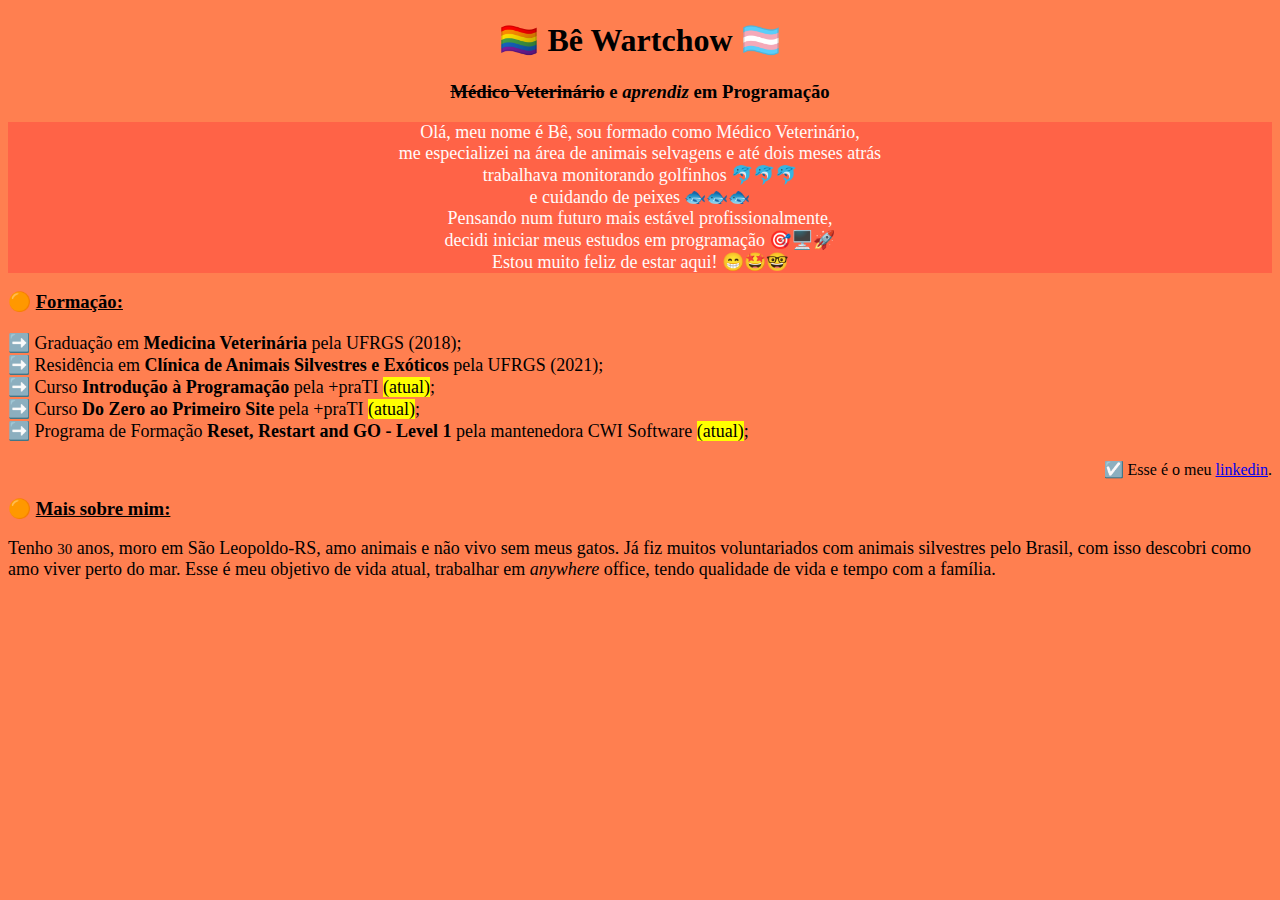
<file: index.html>
<!DOCTYPE html> <!representa o tipo de documento>
<html> <!define o limite do documento html>
<head> <!define o que estará oculto na página>
	<meta charset="utf-8">
	<meta name="viewport" content="width=device-width, initial-scale=1">
	<title>Tarefa01</title> <!título da página, aparece na aba do navegador>
</head>
<body style="text-align: center; background-color: coral; font-family: calibri;"> <!delimita corpo da página, onde usuário navega>
	<!a tag p define um parágrafo, e a br as quebras de linha>
	<!as tags h de 1 a 6 destacam o texto como título, em tamanhos variados>
	<h1><b>🏳️‍🌈 Bê Wartchow 🏳️‍⚧️</b></h1><h3><del>Médico Veterinário</del> e <i>aprendiz</i> em Programação</h3>
	<p style="background-color: tomato; color: snow; font-size: large;">Olá, meu nome é Bê, sou formado como Médico Veterinário,<br>me especializei na área de animais selvagens e até dois meses atrás<br>trabalhava monitorando golfinhos 🐬🐬🐬 <br>e cuidando de peixes 🐟🐟🐟<br>Pensando num futuro mais estável profissionalmente,<br>decidi iniciar meus estudos em programação 🎯🖥️🚀<br>Estou muito feliz de estar aqui! 😁🤩🤓</p>
	<h3 style="text-align: left;">🟠 <b><ins>Formação:</b></ins></h3>
	<p style="text-align: left; font-size: large;">➡️ Graduação em <b>Medicina Veterinária</b> pela UFRGS (2018);<br>➡️ Residência em <b>Clínica de Animais Silvestres e Exóticos</b> pela UFRGS (2021);<br>➡️ Curso <b>Introdução à Programação</b> pela +praTI <mark>(atual)</mark>;<br>➡️ Curso <b>Do Zero ao Primeiro Site</b> pela +praTI <mark>(atual)</mark>;<br>➡️ Programa de Formação <b>Reset, Restart and GO - Level 1</b> pela mantenedora CWI Software <mark>(atual)</mark>;</p>
	<!a tag a e o elemento href adicionam links>
	<p style="text-align: right;">☑️ Esse é o meu <a href="https://www.linkedin.com/in/b-wartchow">linkedin</a>.</p>
	<h3 style="text-align: left;">🟠 <b><ins>Mais sobre mim:</b></ins></h3>
	<p style="text-align: left; font-size: large;">Tenho <small>30</small> anos, moro em São Leopoldo-RS, amo animais e não vivo sem meus gatos. Já fiz muitos voluntariados com animais silvestres pelo Brasil, com isso descobri como amo viver perto do mar. Esse é meu objetivo de vida atual, trabalhar em <i>anywhere</i> office, tendo qualidade de vida e tempo com a família.</p>
</body>
</html>
</file>
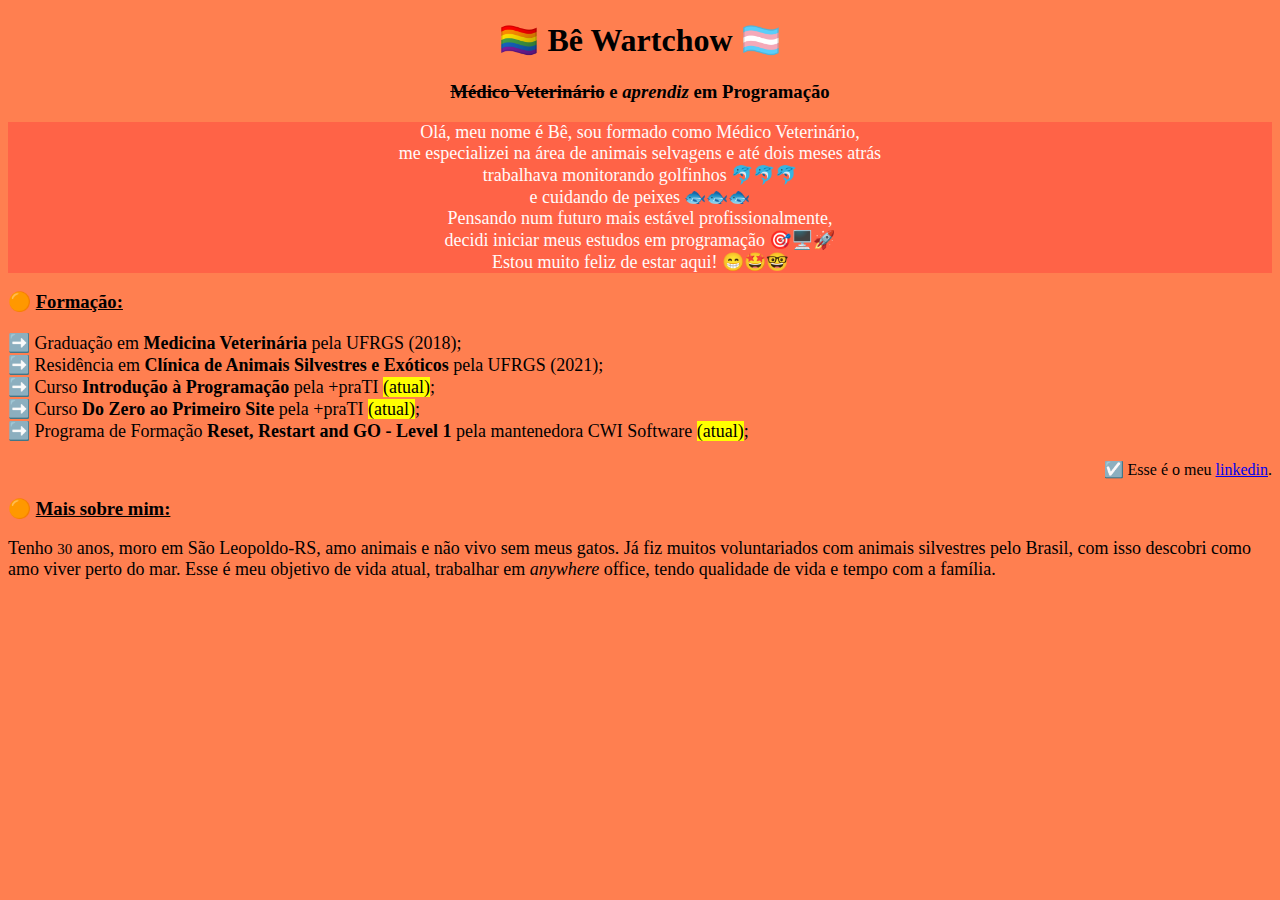
<file: Tarefa01/index.html>
<!DOCTYPE html> <!representa o tipo de documento>
<html> <!define o limite do documento html>
<head> <!define o que estará oculto na página>
	<meta charset="utf-8">
	<meta name="viewport" content="width=device-width, initial-scale=1">
	<title>Tarefa01</title> <!título da página, aparece na aba do navegador>
</head>
<body style="text-align: center; background-color: coral; font-family: calibri;"> <!delimita corpo da página, onde usuário navega>
	<!a tag p define um parágrafo, e a br as quebras de linha>
	<!as tags h de 1 a 6 destacam o texto como título, em tamanhos variados>
	<h1><b>🏳️‍🌈 Bê Wartchow 🏳️‍⚧️</b></h1><h3><del>Médico Veterinário</del> e <i>aprendiz</i> em Programação</h3>
	<p style="background-color: tomato; color: snow; font-size: large;">Olá, meu nome é Bê, sou formado como Médico Veterinário,<br>me especializei na área de animais selvagens e até dois meses atrás<br>trabalhava monitorando golfinhos 🐬🐬🐬 <br>e cuidando de peixes 🐟🐟🐟<br>Pensando num futuro mais estável profissionalmente,<br>decidi iniciar meus estudos em programação 🎯🖥️🚀<br>Estou muito feliz de estar aqui! 😁🤩🤓</p>
	<h3 style="text-align: left;">🟠 <b><ins>Formação:</b></ins></h3>
	<p style="text-align: left; font-size: large;">➡️ Graduação em <b>Medicina Veterinária</b> pela UFRGS (2018);<br>➡️ Residência em <b>Clínica de Animais Silvestres e Exóticos</b> pela UFRGS (2021);<br>➡️ Curso <b>Introdução à Programação</b> pela +praTI <mark>(atual)</mark>;<br>➡️ Curso <b>Do Zero ao Primeiro Site</b> pela +praTI <mark>(atual)</mark>;<br>➡️ Programa de Formação <b>Reset, Restart and GO - Level 1</b> pela mantenedora CWI Software <mark>(atual)</mark>;</p>
	<!a tag a e o elemento href adicionam links>
	<p style="text-align: right;">☑️ Esse é o meu <a href="https://www.linkedin.com/in/b-wartchow">linkedin</a>.</p>
	<h3 style="text-align: left;">🟠 <b><ins>Mais sobre mim:</b></ins></h3>
	<p style="text-align: left; font-size: large;">Tenho <small>30</small> anos, moro em São Leopoldo-RS, amo animais e não vivo sem meus gatos. Já fiz muitos voluntariados com animais silvestres pelo Brasil, com isso descobri como amo viver perto do mar. Esse é meu objetivo de vida atual, trabalhar em <i>anywhere</i> office, tendo qualidade de vida e tempo com a família.</p>
</body>
</html>
</file>
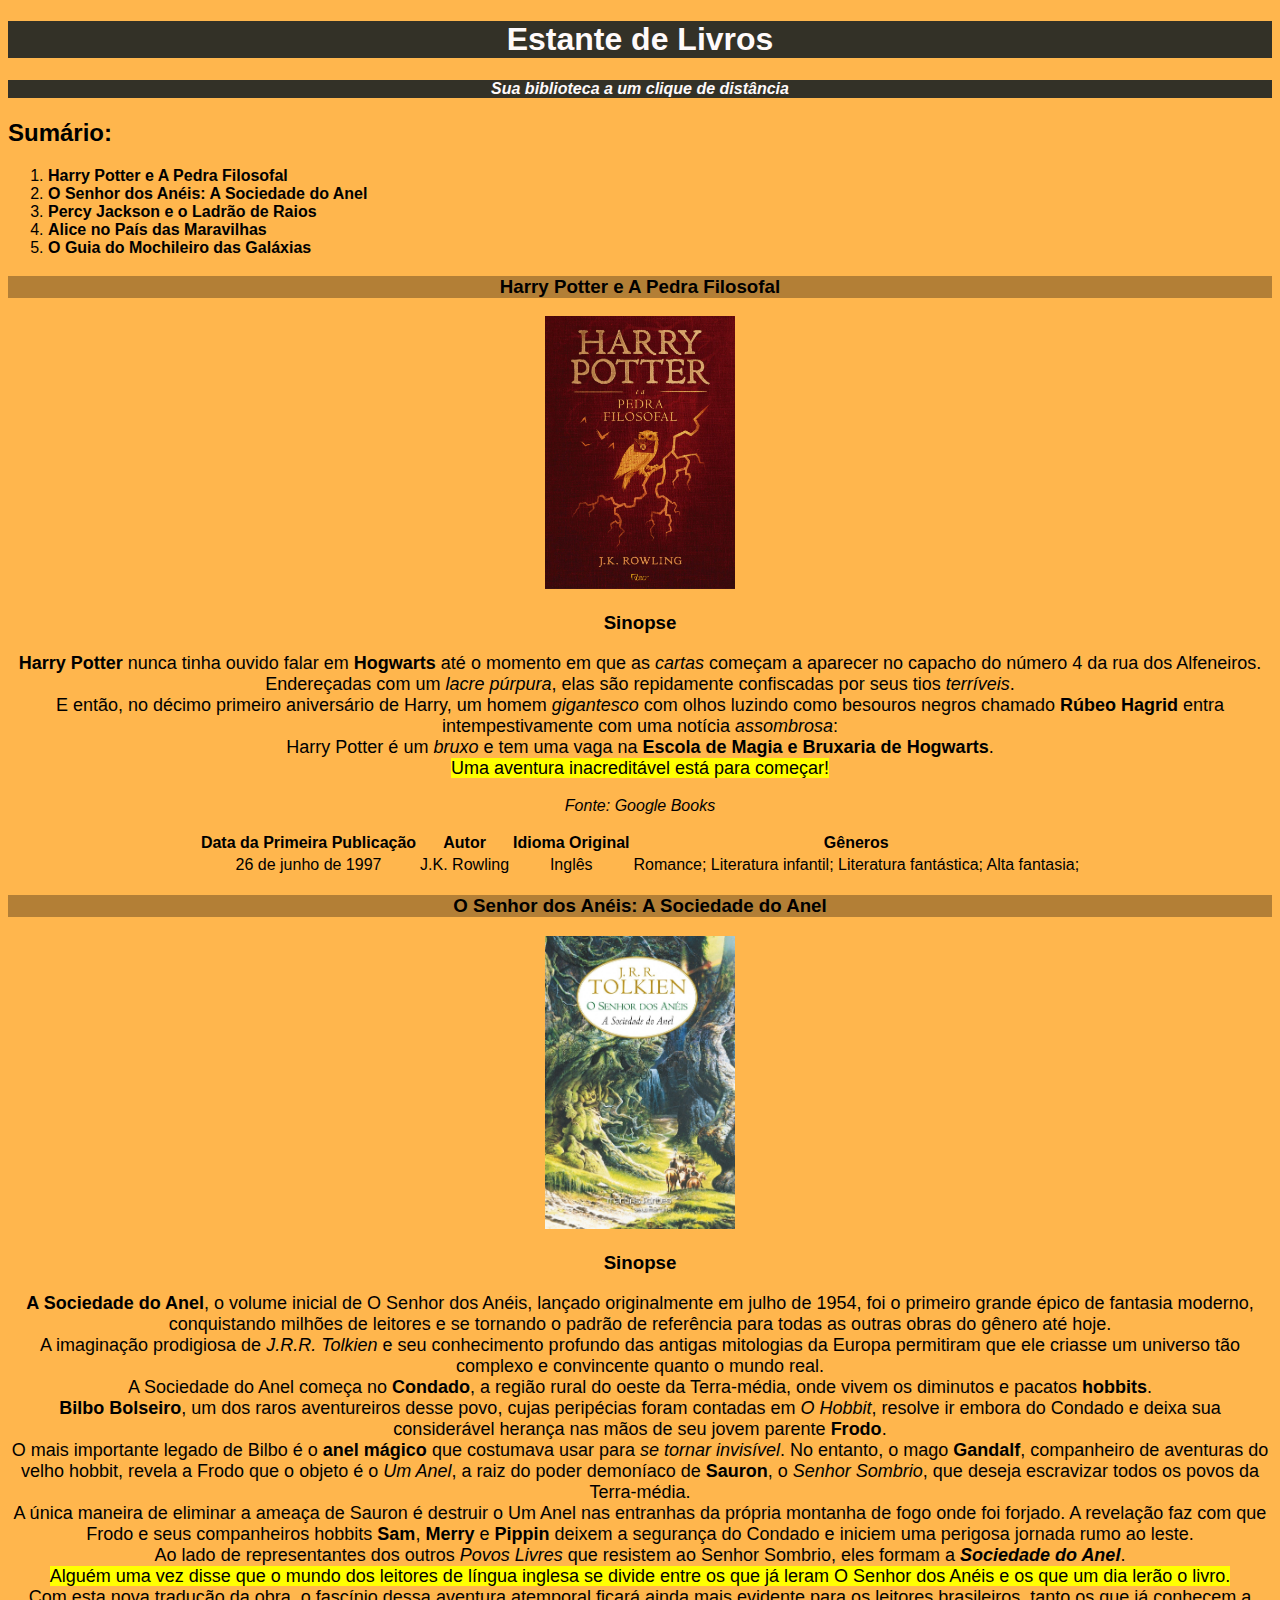
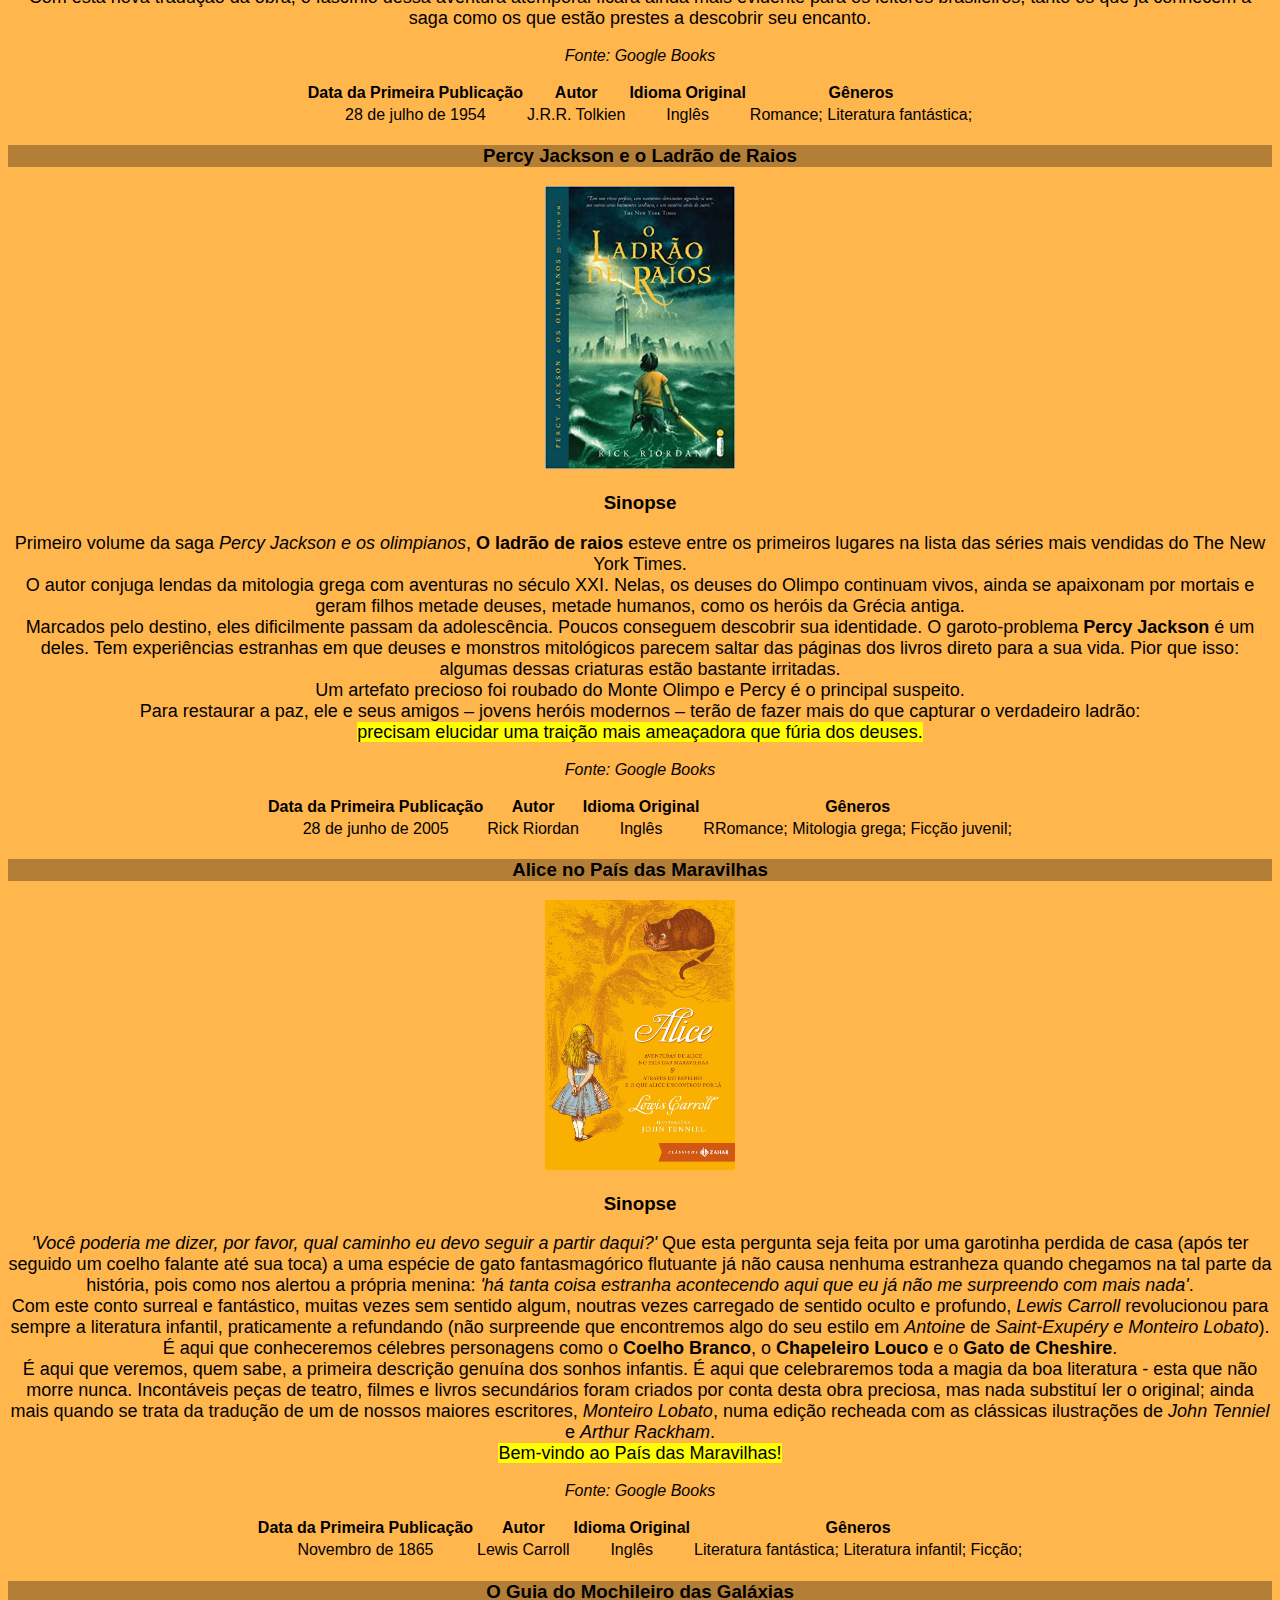
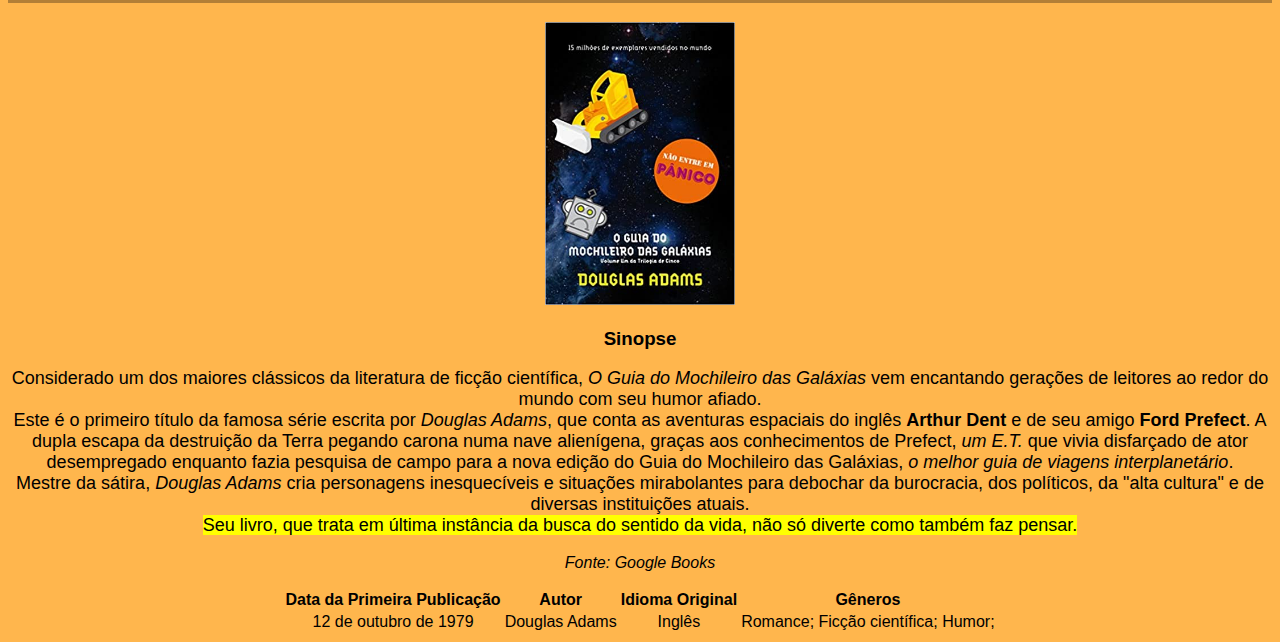
<file: Tarefa02/estante.html>
<!DOCTYPE html>
<html>
<head>
	<meta charset="utf-8">
	<meta name="viewport" content="width=device-width, initial-scale=1">
	<title>Aula02</title>
</head>
<body style="text-align: center; background-color: #ffb64d; font-family: arial;">

	<div> <!usado pra divisão da página>
		<h1 style="background-color: #333127; color: snow;">Estante de Livros</h1>
		<h4 style="background-color: #333127; color: snow;"><i>Sua biblioteca a um clique de distância</i></h4>
	</div>

	<div style="text-align: left;">
		<h2>Sumário:</h2>
		<ol><!cria uma lista ordenada>
			<li><b>Harry Potter e A Pedra Filosofal</b>			</li><!cria os itens da lista>
			<li><b>O Senhor dos Anéis: A Sociedade do Anel</b>	</li>
			<li><b>Percy Jackson e o Ladrão de Raios</b>		</li>
			<li><b>Alice no País das Maravilhas</b>				</li>
			<li><b>O Guia do Mochileiro das Galáxias</b>		</li>
		</ol>
	</div>

	<section>
		<h3 style="background-color: #b37f36;">Harry Potter e A Pedra Filosofal</h3>
		<img src="img/capahp.jpg" style="width:15%;">
		<h3>Sinopse</h3>
		<p style="font-size: large;"><b>Harry Potter</b> nunca tinha ouvido falar em <b>Hogwarts</b> até o momento em que as <i>cartas</i> começam a aparecer no capacho do número 4 da rua dos Alfeneiros. <br>Endereçadas com um <i>lacre púrpura</i>, elas são repidamente confiscadas por seus tios <i>terríveis</i>. <br>E então, no décimo primeiro aniversário de Harry, um homem <i>gigantesco</i> com olhos luzindo como besouros negros chamado <b>Rúbeo Hagrid</b> entra intempestivamente com uma notícia <i>assombrosa</i>: <br>Harry Potter é um <i>bruxo</i> e tem uma vaga na <b>Escola de Magia e Bruxaria de Hogwarts</b>. <br><mark>Uma aventura inacreditável está para começar!</mark></p>
		<p><i>Fonte: Google Books</i></p>

		<table style="margin: auto;">
			<tr>
				<th>Data da Primeira Publicação</th>
				<th>Autor						</th>
				<th>Idioma Original				</th>
				<th>Gêneros						</th>
			</tr>
			<tr>
				<td>26 de junho de 1997									</td>
				<td>J.K. Rowling										</td>
				<td>Inglês												</td>
				<td>Romance; Literatura infantil; Literatura fantástica; Alta fantasia;</td>
			</tr>
		</table>
	</section>

<section>
		<h3 style="background-color: #b37f36;">O Senhor dos Anéis: A Sociedade do Anel</h3>
		<img src="img/capasda.jpg" style="width:15%;">
		<h3>Sinopse</h3>
		<p style="font-size: large;"><b>A Sociedade do Anel</b>, o volume inicial de O Senhor dos Anéis, lançado originalmente em julho de 1954, foi o primeiro grande épico de fantasia moderno, <br>conquistando milhões de leitores e se tornando o padrão de referência para todas as outras obras do gênero até hoje. <br>A imaginação prodigiosa de <i>J.R.R. Tolkien</i> e seu conhecimento profundo das antigas mitologias da Europa permitiram que ele criasse um universo tão complexo e convincente quanto o mundo real. <br>A Sociedade do Anel começa no <b>Condado</b>, a região rural do oeste da Terra-média, onde vivem os diminutos e pacatos <b>hobbits</b>. <br><b>Bilbo Bolseiro</b>, um dos raros aventureiros desse povo, cujas peripécias foram contadas em <i>O Hobbit</i>, resolve ir embora do Condado e deixa sua considerável herança nas mãos de seu jovem parente <b>Frodo</b>. <br>O mais importante legado de Bilbo é o <b>anel mágico</b> que costumava usar para <i>se tornar invisível</i>. No entanto, o mago <b>Gandalf</b>, companheiro de aventuras do velho hobbit, revela a Frodo que o objeto é o <i>Um Anel</i>, a raiz do poder demoníaco de <b>Sauron</b>, o <i>Senhor Sombrio</i>, que deseja escravizar todos os povos da Terra-média. <br>A única maneira de eliminar a ameaça de Sauron é destruir o Um Anel nas entranhas da própria montanha de fogo onde foi forjado. A revelação faz com que Frodo e seus companheiros hobbits <b>Sam</b>, <b>Merry</b> e <b>Pippin</b> deixem a segurança do Condado e iniciem uma perigosa jornada rumo ao leste. <br>Ao lado de representantes dos outros <i>Povos Livres</i> que resistem ao Senhor Sombrio, eles formam a <b><i>Sociedade do Anel</i></b>. <br><mark>Alguém uma vez disse que o mundo dos leitores de língua inglesa se divide entre os que já leram O Senhor dos Anéis e os que um dia lerão o livro.</mark> <br>Com esta nova tradução da obra, o fascínio dessa aventura atemporal ficará ainda mais evidente para os leitores brasileiros, tanto os que já conhecem a saga como os que estão prestes a descobrir seu encanto.</p>
		<p><i>Fonte: Google Books</i></p>

		<table style="margin: auto;">
			<tr>
				<th>Data da Primeira Publicação</th>
				<th>Autor						</th>
				<th>Idioma Original				</th>
				<th>Gêneros						</th>
			</tr>
			<tr>
				<td>28 de julho de 1954</td>
				<td>J.R.R. Tolkien</td>
				<td>Inglês												</td>
				<td>Romance; Literatura fantástica;</td>
			</tr>
		</table>
	</section>

<section>
		<h3 style="background-color: #b37f36;">Percy Jackson e o Ladrão de Raios </h3>
		<img src="img/capapj.jpg" style="width:15%;">
		<h3>Sinopse</h3>
		<p style="font-size: large;">Primeiro volume da saga <i>Percy Jackson e os olimpianos</i>, <b>O ladrão de raios</b> esteve entre os primeiros lugares na lista das séries mais vendidas do The New York Times. <br>O autor conjuga lendas da mitologia grega com aventuras no século XXI. Nelas, os deuses do Olimpo continuam vivos, ainda se apaixonam por mortais e geram filhos metade deuses, metade humanos, como os heróis da Grécia antiga. <br>Marcados pelo destino, eles dificilmente passam da adolescência. Poucos conseguem descobrir sua identidade. O garoto-problema <b>Percy Jackson</b> é um deles. Tem experiências estranhas em que deuses e monstros mitológicos parecem saltar das páginas dos livros direto para a sua vida. Pior que isso: algumas dessas criaturas estão bastante irritadas. <br>Um artefato precioso foi roubado do Monte Olimpo e Percy é o principal suspeito. <br>Para restaurar a paz, ele e seus amigos – jovens heróis modernos – terão de fazer mais do que capturar o verdadeiro ladrão: <br><mark>precisam elucidar uma traição mais ameaçadora que fúria dos deuses.</mark></p>
		<p><i>Fonte: Google Books</i></p>

		<table style="margin: auto;">
			<tr>
				<th>Data da Primeira Publicação</th>
				<th>Autor						</th>
				<th>Idioma Original				</th>
				<th>Gêneros						</th>
			</tr>
			<tr>
				<td>28 de junho de 2005</td>
				<td>Rick Riordan</td>
				<td>Inglês												</td>
				<td>RRomance; Mitologia grega; Ficção juvenil;</td>
			</tr>
		</table>
	</section>

<section>
		<h3 style="background-color: #b37f36;">Alice no País das Maravilhas </h3>
		<img src="img/capaapm.jpg" style="width:15%;">
		<h3>Sinopse</h3>
		<p style="font-size: large;"><i>'Você poderia me dizer, por favor, qual caminho eu devo seguir a partir daqui?'</i> Que esta pergunta seja feita por uma garotinha perdida de casa (após ter seguido um coelho falante até sua toca) a uma espécie de gato fantasmagórico flutuante já não causa nenhuma estranheza quando chegamos na tal parte da história, pois como nos alertou a própria menina: <i>'há tanta coisa estranha acontecendo aqui que eu já não me surpreendo com mais nada'</i>. <br>Com este conto surreal e fantástico, muitas vezes sem sentido algum, noutras vezes carregado de sentido oculto e profundo, <i>Lewis Carroll</i> revolucionou para sempre a literatura infantil, praticamente a refundando (não surpreende que encontremos algo do seu estilo em <i>Antoine</i> de <i>Saint-Exupéry e Monteiro Lobato</i>). É aqui que conheceremos célebres personagens como o <b>Coelho Branco</b>, o <b>Chapeleiro Louco</b> e o <b>Gato de Cheshire</b>. <br>É aqui que veremos, quem sabe, a primeira descrição genuína dos sonhos infantis. É aqui que celebraremos toda a magia da boa literatura - esta que não morre nunca. Incontáveis peças de teatro, filmes e livros secundários foram criados por conta desta obra preciosa, mas nada substituí ler o original; ainda mais quando se trata da tradução de um de nossos maiores escritores, <i>Monteiro Lobato</i>, numa edição recheada com as clássicas ilustrações de <i>John Tenniel</i> e <i>Arthur Rackham</i>. <br><mark>Bem-vindo ao País das Maravilhas!</mark></p>
		<p><i>Fonte: Google Books</i></p>

		<table style="margin: auto;">
			<tr>
				<th>Data da Primeira Publicação</th>
				<th>Autor						</th>
				<th>Idioma Original				</th>
				<th>Gêneros						</th>
			</tr>
			<tr>
				<td>Novembro de 1865</td>
				<td>Lewis Carroll</td>
				<td>Inglês												</td>
				<td>Literatura fantástica; Literatura infantil; Ficção;</td>
			</tr>
		</table>
	</section>

<section>
		<h3 style="background-color: #b37f36;">O Guia do Mochileiro das Galáxias </h3>
		<img src="img/capagmg.jpg"style="width:15%;">
		<h3>Sinopse</h3>
		<p style="font-size: large;">Considerado um dos maiores clássicos da literatura de ficção científica, <i>O Guia do Mochileiro das Galáxias</i> vem encantando gerações de leitores ao redor do mundo com seu humor afiado. <br>Este é o primeiro título da famosa série escrita por <i>Douglas Adams</i>, que conta as aventuras espaciais do inglês <b>Arthur Dent</b> e de seu amigo <b>Ford Prefect</b>. A dupla escapa da destruição da Terra pegando carona numa nave alienígena, graças aos conhecimentos de Prefect, <i>um E.T.</i> que vivia disfarçado de ator desempregado enquanto fazia pesquisa de campo para a nova edição do Guia do Mochileiro das Galáxias, <i>o melhor guia de viagens interplanetário</i>. <br>Mestre da sátira, <i>Douglas Adams</i> cria personagens inesquecíveis e situações mirabolantes para debochar da burocracia, dos políticos, da "alta cultura" e de diversas instituições atuais. <br><mark>Seu livro, que trata em última instância da busca do sentido da vida, não só diverte como também faz pensar.</mark></p>
		<p><i>Fonte: Google Books</i></p>

		<table style="margin: auto;">
			<tr>
				<th>Data da Primeira Publicação</th>
				<th>Autor						</th>
				<th>Idioma Original				</th>
				<th>Gêneros						</th>
			</tr>
			<tr>
				<td>12 de outubro de 1979</td>
				<td>Douglas Adams</td>
				<td>Inglês												</td>
				<td>Romance; Ficção científica; Humor;</td>
			</tr>
		</table>
	</section>
</body>
</html>
</file>
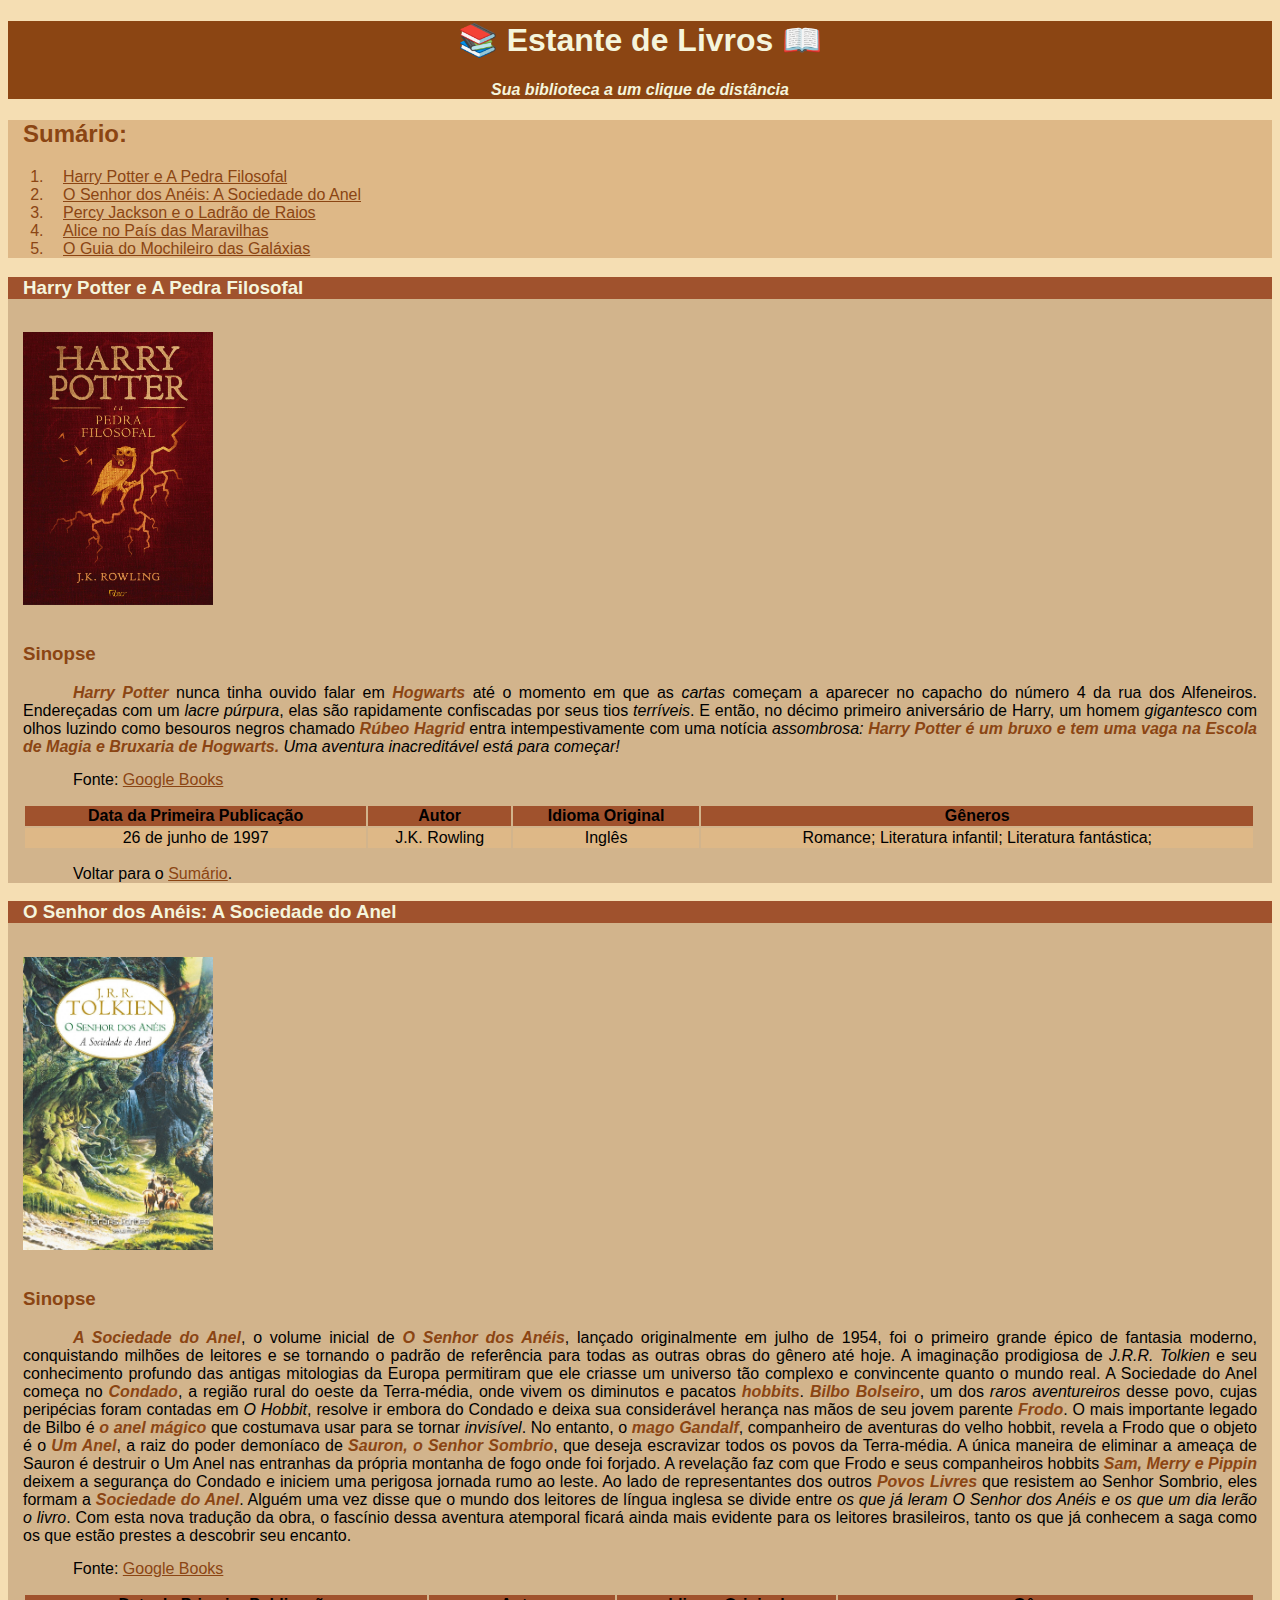
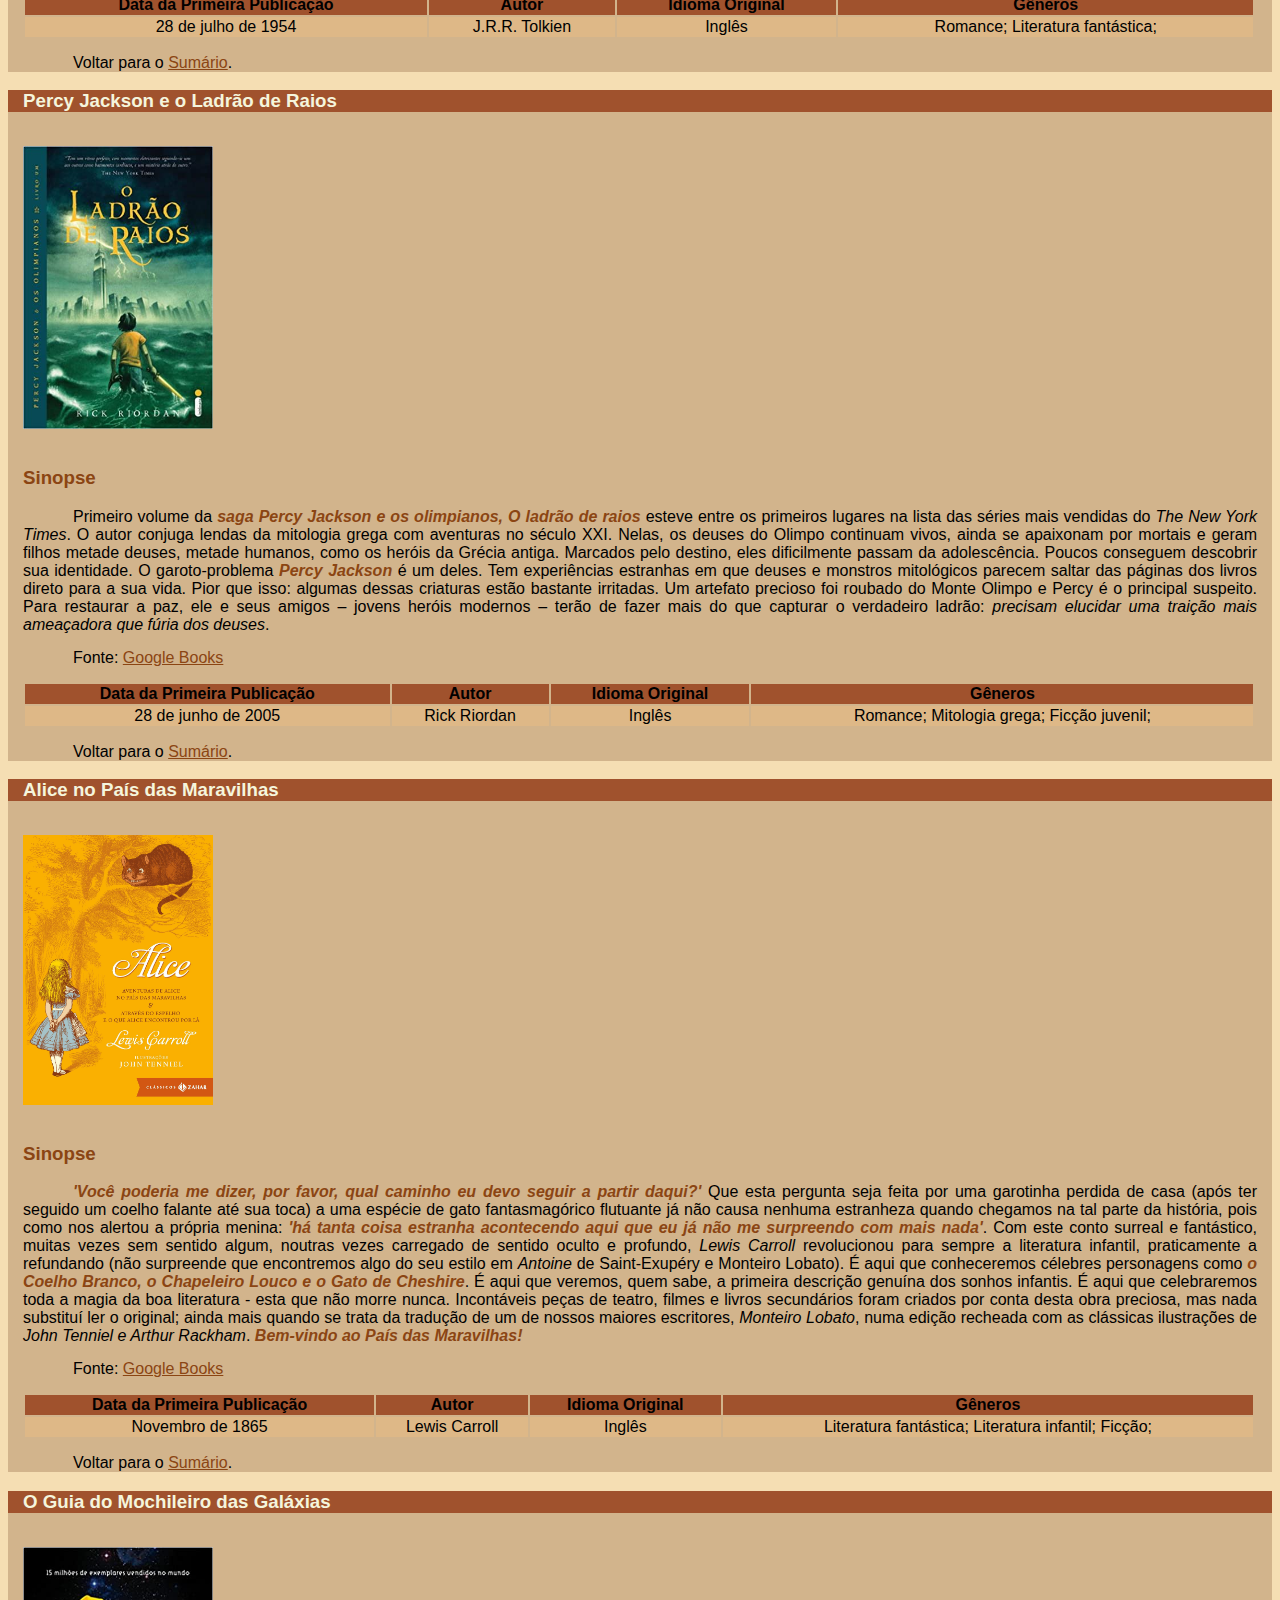
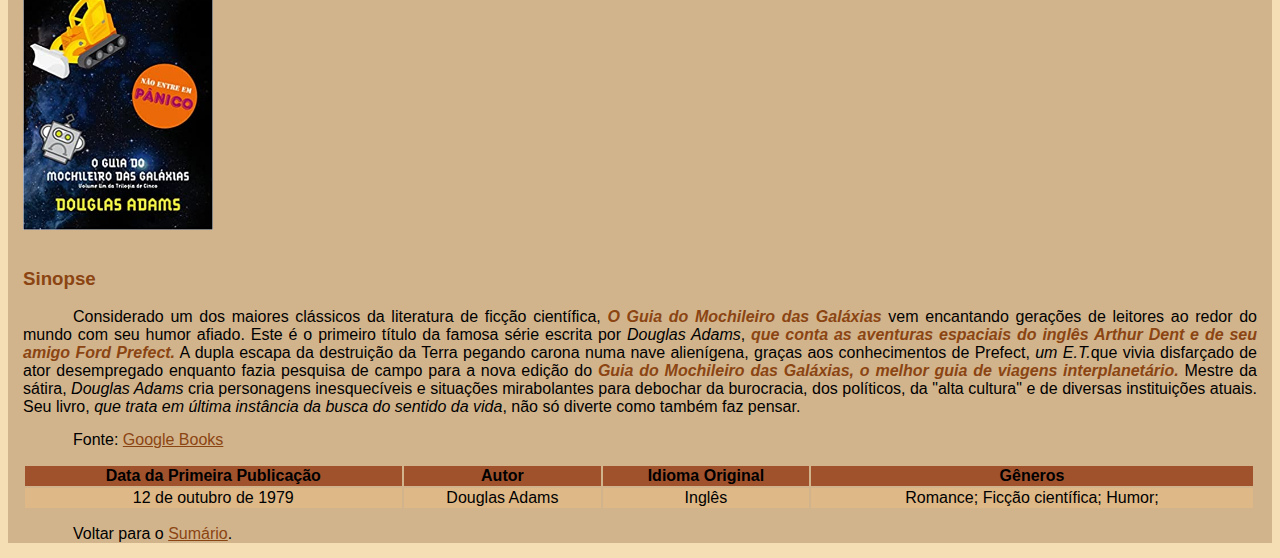
<file: Tarefa03/estante_aula3.html>
<!DOCTYPE html>
<html>
<head>
	<meta charset="utf-8">
	<meta name="viewport" content="width=device-width, initial-scale=1">
	<title>Aula03</title>

	<style type="text/css">
		
		body {
			background-color: #F5DEB3;
			font-family: sans-serif;
		}
		#cabecalho {
			background-color: #8B4513;
			color: #F5F5DC;
			text-align: center;
		}
		#sumario {
			color: #8B4513;
			background-color: #DEB887;
			text-indent: 15px;
		}
		table {
			width: 97.5%;
			margin: 15px;
		}
		td {
			background-color: #DEB887;
			text-align: center;
		}
		tr {
			background-color: #A0522D;
		}
		p {
			text-align: justify;
			text-indent: 50px;
			margin: 15px;
		}
		a {
			color: #8B4513;
		}
		img {
			width: 15%;
			margin: 15px;
		}
		.tituloL {
			background-color: #A0522D;
			color: #F5F5DC;
			text-align: left;
		}
		#l1, #l2, #l3, #l4, #l5 {
			background-color: #D2B48C;
		}
		h3 {
			color: #8B4513;
			text-indent: 15px;
		}
		span {
			color: #8B4513;
			font-weight: bold;
			font-style: italic;
		}

	</style>

</head>
<body>

	<div id="cabecalho">
		<h1>📚 Estante de Livros 📖</h1>
		<h4><i>Sua biblioteca a um clique de distância</i></h4>
	</div>

	<div id="sumario">
		<h2>Sumário:</h2>
		<ol>
			<li><a href="#l1">Harry Potter e A Pedra Filosofal			</a></li>
			<li><a href="#l2">O Senhor dos Anéis: A Sociedade do Anel	</a></li>
			<li><a href="#l3">Percy Jackson e o Ladrão de Raios			</a></li>
			<li><a href="#l4">Alice no País das Maravilhas				</a></li>
			<li><a href="#l5">O Guia do Mochileiro das Galáxias			</a></li>
		</ol>
	</div>

	<section id="l1">
		<h3 class="tituloL">Harry Potter e A Pedra Filosofal</h3>
		<img src="img/capahp.jpg">
		<h3>Sinopse</h3>
		<p><span>Harry Potter</span> nunca tinha ouvido falar em <span>Hogwarts</span> até o momento em que as <i>cartas</i> começam a aparecer no capacho do número 4 da rua dos Alfeneiros. Endereçadas com um <i>lacre púrpura</i>, elas são rapidamente confiscadas por seus tios <i>terríveis</i>. E então, no décimo primeiro aniversário de Harry, um homem <i>gigantesco</i> com olhos luzindo como besouros negros chamado <span>Rúbeo Hagrid</span> entra intempestivamente com uma notícia <i>assombrosa:</i> <span>Harry Potter é um bruxo e tem uma vaga na Escola de Magia e Bruxaria de Hogwarts.</span> <i>Uma aventura inacreditável está para começar!</i></p>
		<p>Fonte: <a href="https://books.google.com/?sa=X&ved=0ahUKEwjK3vPdqJL6AhXNq5UCHQJFApoQPAgC">Google Books</a></p>

		<table>
			<tr>
				<th>Data da Primeira Publicação								</th>
				<th>Autor													</th>
				<th>Idioma Original											</th>
				<th>Gêneros													</th>
			</tr>
			<tr>
				<td>26 de junho de 1997										</td>
				<td>J.K. Rowling											</td>
				<td>Inglês													</td>
				<td>Romance; Literatura infantil; Literatura fantástica;	</td>
			</tr>
		</table>

		<p>Voltar para o <a href="#sumario">Sumário</a>.</p>
	</section>

<section id="l2">
		<h3 class="tituloL">O Senhor dos Anéis: A Sociedade do Anel</h3>
		<img src="img/capasda.jpg">
		<h3>Sinopse</h3>
		<p><span>A Sociedade do Anel</span>, o volume inicial de <span>O Senhor dos Anéis</span>, lançado originalmente em julho de 1954, foi o primeiro grande épico de fantasia moderno, conquistando milhões de leitores e se tornando o padrão de referência para todas as outras obras do gênero até hoje. A imaginação prodigiosa de <i>J.R.R. Tolkien</i> e seu conhecimento profundo das antigas mitologias da Europa permitiram que ele criasse um universo tão complexo e convincente quanto o mundo real. A Sociedade do Anel começa no <span>Condado</span>, a região rural do oeste da Terra-média, onde vivem os diminutos e pacatos <span>hobbits</span>. <span>Bilbo Bolseiro</span>, um dos <i>raros aventureiros</i> desse povo, cujas peripécias foram contadas em <i>O Hobbit</i>, resolve ir embora do Condado e deixa sua considerável herança nas mãos de seu jovem parente <span>Frodo</span>. O mais importante legado de Bilbo é <span>o anel mágico</span> que costumava usar para se tornar <i>invisível</i>. No entanto, o <span>mago Gandalf</span>, companheiro de aventuras do velho hobbit, revela a Frodo que o objeto é o <span>Um Anel</span>, a raiz do poder demoníaco de <span>Sauron, o Senhor Sombrio</span>, que deseja escravizar todos os povos da Terra-média. A única maneira de eliminar a ameaça de Sauron é destruir o Um Anel nas entranhas da própria montanha de fogo onde foi forjado. A revelação faz com que Frodo e seus companheiros hobbits <span>Sam, Merry e Pippin</span> deixem a segurança do Condado e iniciem uma perigosa jornada rumo ao leste. Ao lado de representantes dos outros <span>Povos Livres</span> que resistem ao Senhor Sombrio, eles formam a <span>Sociedade do Anel</span>. Alguém uma vez disse que o mundo dos leitores de língua inglesa se divide entre <i>os que já leram O Senhor dos Anéis e os que um dia lerão o livro</i>. Com esta nova tradução da obra, o fascínio dessa aventura atemporal ficará ainda mais evidente para os leitores brasileiros, tanto os que já conhecem a saga como os que estão prestes a descobrir seu encanto.</p>
		<p>Fonte: <a href="https://books.google.com/?sa=X&ved=0ahUKEwjK3vPdqJL6AhXNq5UCHQJFApoQPAgC">Google Books</a></p>

		<table>
			<tr>
				<th>Data da Primeira Publicação		</th>
				<th>Autor							</th>
				<th>Idioma Original					</th>
				<th>Gêneros							</th>
			</tr>
			<tr>
				<td>28 de julho de 1954				</td>
				<td>J.R.R. Tolkien					</td>
				<td>Inglês							</td>
				<td>Romance; Literatura fantástica;	</td>
			</tr>
		</table>

		<p>Voltar para o <a href="#sumario">Sumário</a>.</p>
	</section>

<section id="l3">
		<h3 class="tituloL">Percy Jackson e o Ladrão de Raios </h3>
		<img src="img/capapj.jpg">
		<h3>Sinopse</h3>
		<p>Primeiro volume da <span>saga Percy Jackson e os olimpianos, O ladrão de raios </span>esteve entre os primeiros lugares na lista das séries mais vendidas do <i>The New York Times</i>. O autor conjuga lendas da mitologia grega com aventuras no século XXI. Nelas, os deuses do Olimpo continuam vivos, ainda se apaixonam por mortais e geram filhos metade deuses, metade humanos, como os heróis da Grécia antiga. Marcados pelo destino, eles dificilmente passam da adolescência. Poucos conseguem descobrir sua identidade. O garoto-problema <span>Percy Jackson</span> é um deles. Tem experiências estranhas em que deuses e monstros mitológicos parecem saltar das páginas dos livros direto para a sua vida. Pior que isso: algumas dessas criaturas estão bastante irritadas. Um artefato precioso foi roubado do Monte Olimpo e Percy é o principal suspeito. Para restaurar a paz, ele e seus amigos – jovens heróis modernos – terão de fazer mais do que capturar o verdadeiro ladrão: <i>precisam elucidar uma traição mais ameaçadora que fúria dos deuses</i>.</p>
		<p>Fonte: <a href="https://books.google.com/?sa=X&ved=0ahUKEwjK3vPdqJL6AhXNq5UCHQJFApoQPAgC">Google Books</a></p>

		<table>
			<tr>
				<th>Data da Primeira Publicação					</th>
				<th>Autor										</th>
				<th>Idioma Original								</th>
				<th>Gêneros										</th>
			</tr>
			<tr>
				<td>28 de junho de 2005							</td>
				<td>Rick Riordan								</td>
				<td>Inglês										</td>
				<td>Romance; Mitologia grega; Ficção juvenil;	</td>
			</tr>
		</table>

		<p>Voltar para o <a href="#sumario">Sumário</a>.</p>
	</section>

<section id="l4">
		<h3 class="tituloL">Alice no País das Maravilhas </h3>
		<img src="img/capaapm.jpg">
		<h3>Sinopse</h3>
		<p><span>'Você poderia me dizer, por favor, qual caminho eu devo seguir a partir daqui?'</span> Que esta pergunta seja feita por uma garotinha perdida de casa (após ter seguido um coelho falante até sua toca) a uma espécie de gato fantasmagórico flutuante já não causa nenhuma estranheza quando chegamos na tal parte da história, pois como nos alertou a própria menina: <span>'há tanta coisa estranha acontecendo aqui que eu já não me surpreendo com mais nada'</span>. Com este conto surreal e fantástico, muitas vezes sem sentido algum, noutras vezes carregado de sentido oculto e profundo, <i>Lewis Carroll</i> revolucionou para sempre a literatura infantil, praticamente a refundando (não surpreende que encontremos algo do seu estilo em <i>Antoine</i> de Saint-Exupéry e Monteiro Lobato). É aqui que conheceremos célebres personagens como <span>o Coelho Branco, o Chapeleiro Louco e o Gato de Cheshire</span>. É aqui que veremos, quem sabe, a primeira descrição genuína dos sonhos infantis. É aqui que celebraremos toda a magia da boa literatura - esta que não morre nunca. Incontáveis peças de teatro, filmes e livros secundários foram criados por conta desta obra preciosa, mas nada substituí ler o original; ainda mais quando se trata da tradução de um de nossos maiores escritores, <i>Monteiro Lobato</i>, numa edição recheada com as clássicas ilustrações de <i>John Tenniel e Arthur Rackham</i>. <span>Bem-vindo ao País das Maravilhas!</span></p>
		<p>Fonte: <a href="https://books.google.com/?sa=X&ved=0ahUKEwjK3vPdqJL6AhXNq5UCHQJFApoQPAgC">Google Books</a></p>

		<table>
			<tr>
				<th>Data da Primeira Publicação							</th>
				<th>Autor												</th>
				<th>Idioma Original										</th>
				<th>Gêneros												</th>
			</tr>
			<tr>
				<td>Novembro de 1865									</td>
				<td>Lewis Carroll										</td>
				<td>Inglês												</td>
				<td>Literatura fantástica; Literatura infantil; Ficção;	</td>
			</tr>
		</table>

		<p>Voltar para o <a href="#sumario">Sumário</a>.</p>
	</section>

<section id="l5">
		<h3 class="tituloL">O Guia do Mochileiro das Galáxias </h3>
		<img src="img/capagmg.jpg">
		<h3>Sinopse</h3>
		<p>Considerado um dos maiores clássicos da literatura de ficção científica, <span>O Guia do Mochileiro das Galáxias</span> vem encantando gerações de leitores ao redor do mundo com seu humor afiado. Este é o primeiro título da famosa série escrita por <i>Douglas Adams</i>, <span>que conta as aventuras espaciais do inglês Arthur Dent e de seu amigo Ford Prefect.</span> A dupla escapa da destruição da Terra pegando carona numa nave alienígena, graças aos conhecimentos de Prefect, <i>um E.T.</i>que vivia disfarçado de ator desempregado enquanto fazia pesquisa de campo para a nova edição do <span>Guia do Mochileiro das Galáxias, o melhor guia de viagens interplanetário.</span> Mestre da sátira, <i>Douglas Adams</i> cria personagens inesquecíveis e situações mirabolantes para debochar da burocracia, dos políticos, da "alta cultura" e de diversas instituições atuais. Seu livro, <i>que trata em última instância da busca do sentido da vida</i>, não só diverte como também faz pensar.</p>
		<p>Fonte: <a href="https://books.google.com/?sa=X&ved=0ahUKEwjK3vPdqJL6AhXNq5UCHQJFApoQPAgC">Google Books</a></p>

		<table>
			<tr>
				<th>Data da Primeira Publicação			</th>
				<th>Autor								</th>
				<th>Idioma Original						</th>
				<th>Gêneros								</th>
			</tr>
			<tr>
				<td>12 de outubro de 1979				</td>
				<td>Douglas Adams						</td>
				<td>Inglês								</td>
				<td>Romance; Ficção científica; Humor;	</td>
			</tr>
		</table>

		<p>Voltar para o <a href="#sumario">Sumário</a>.</p>
	</section>

</body>
</html>
</file>
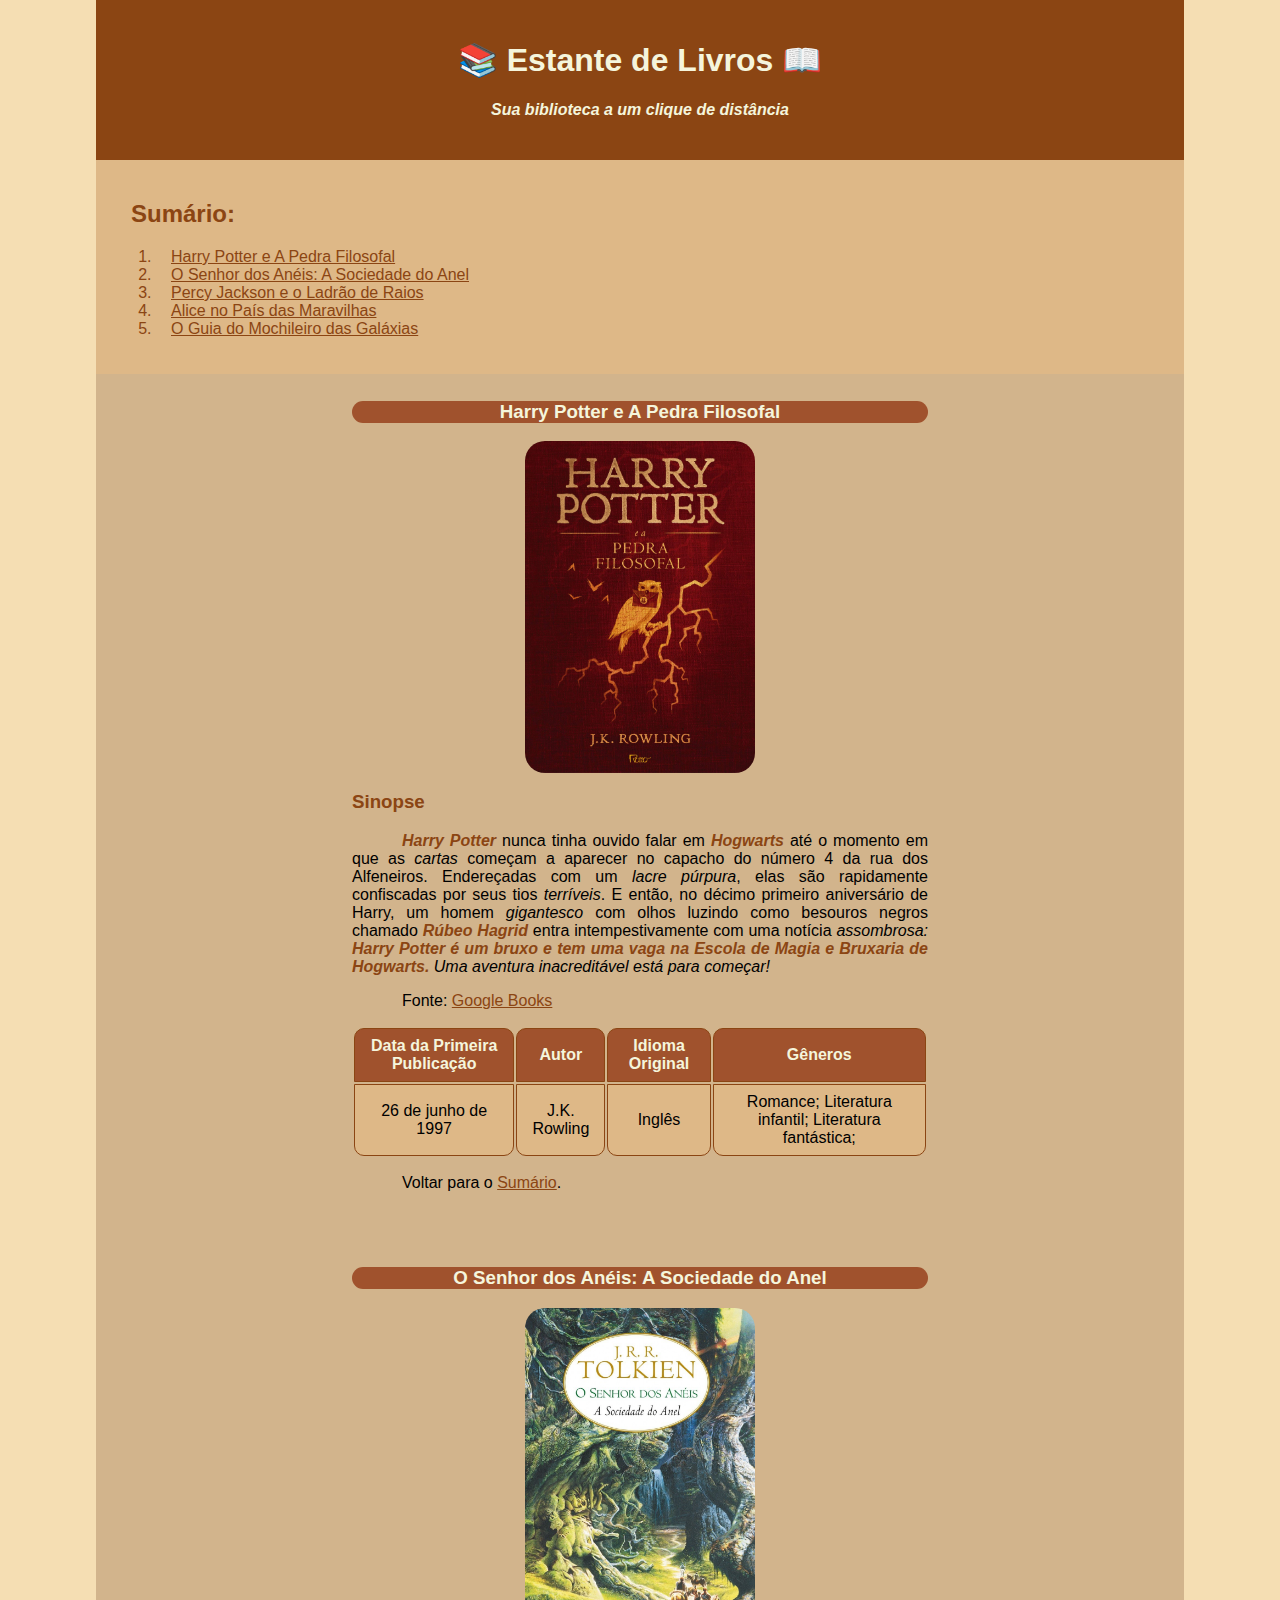
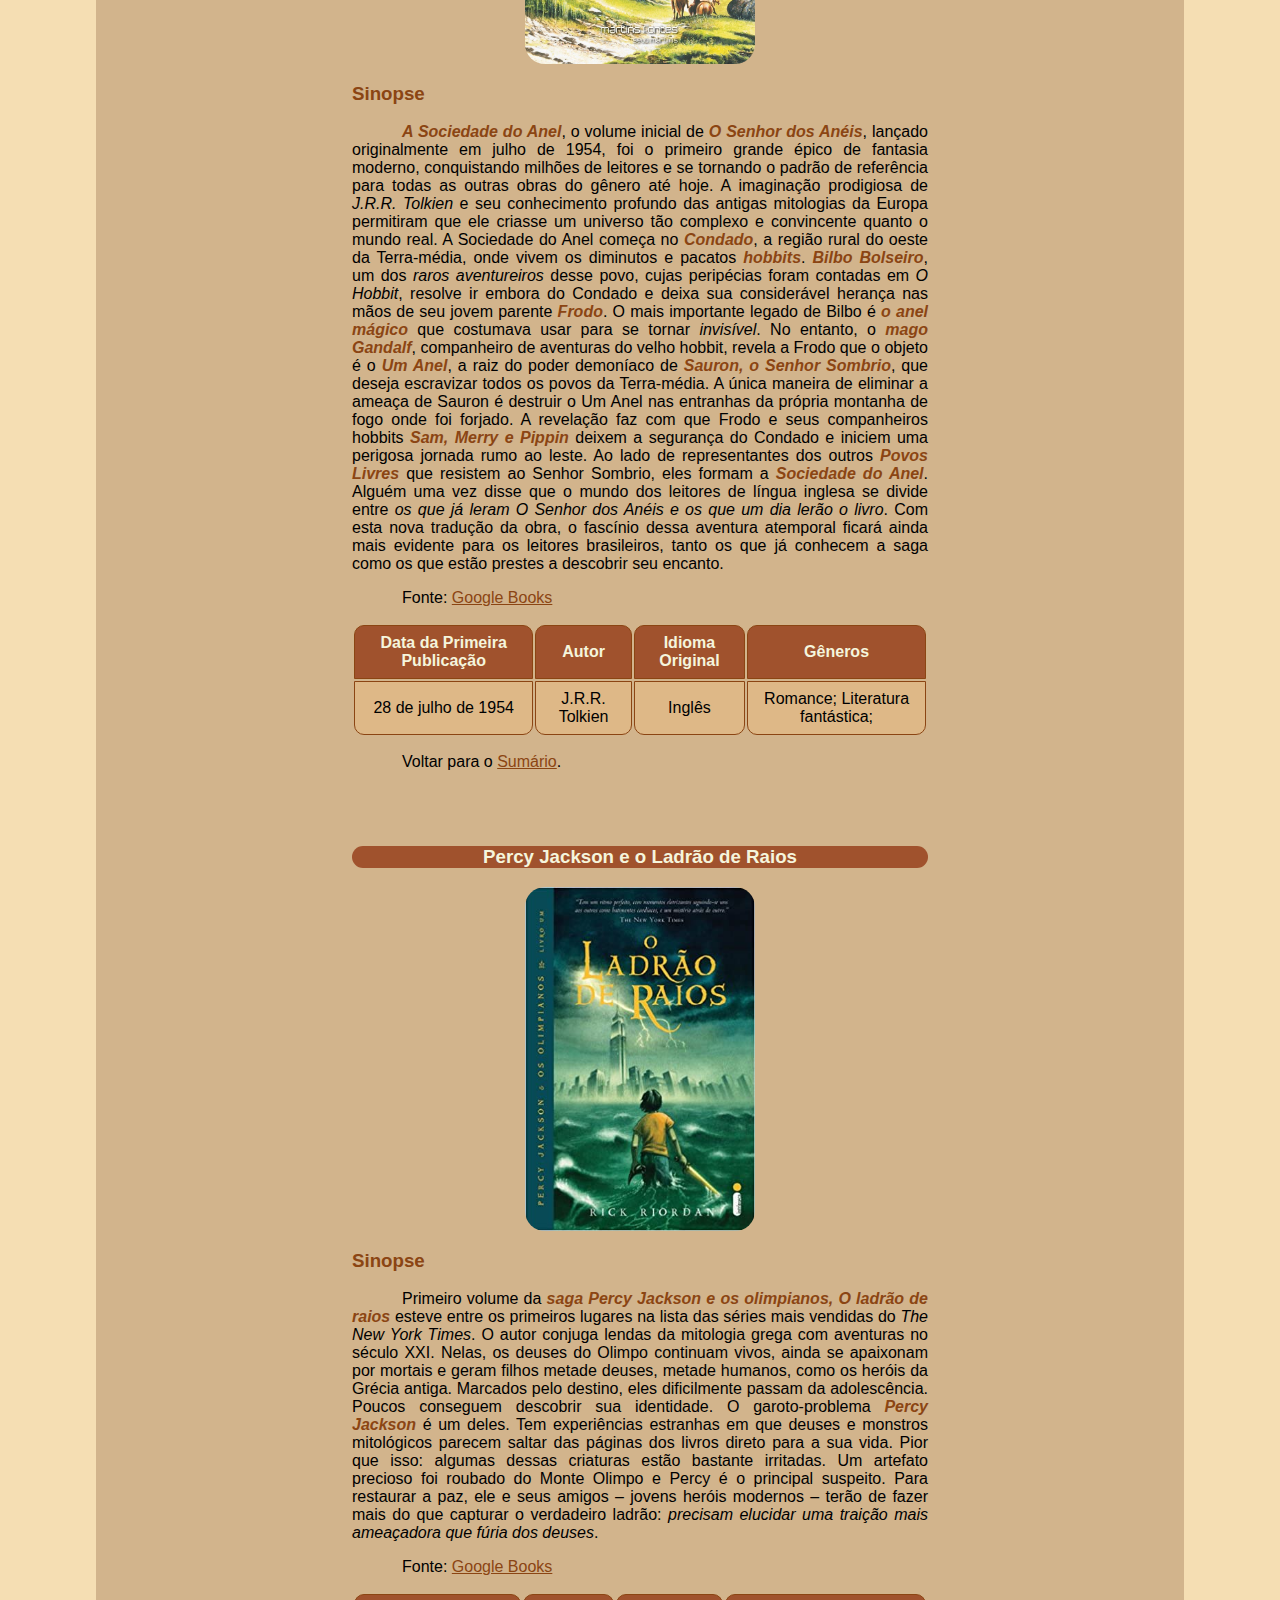
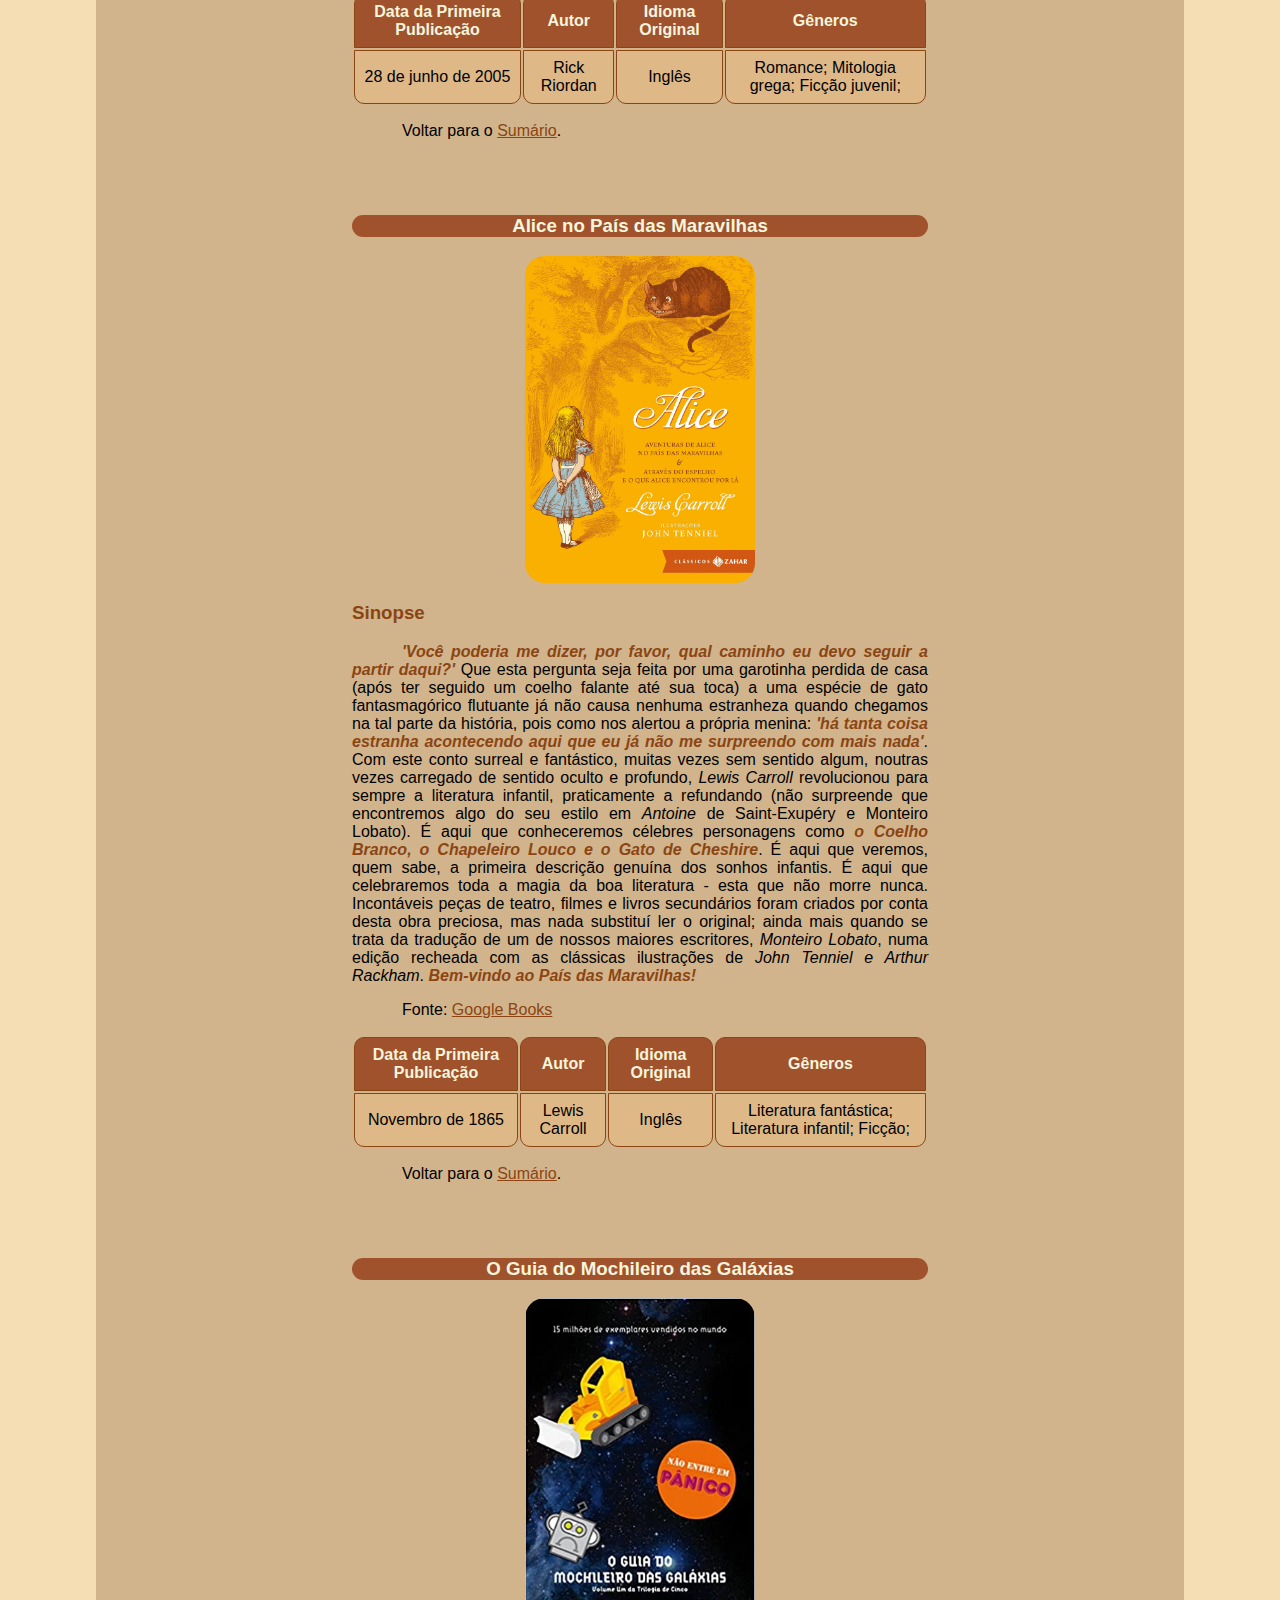
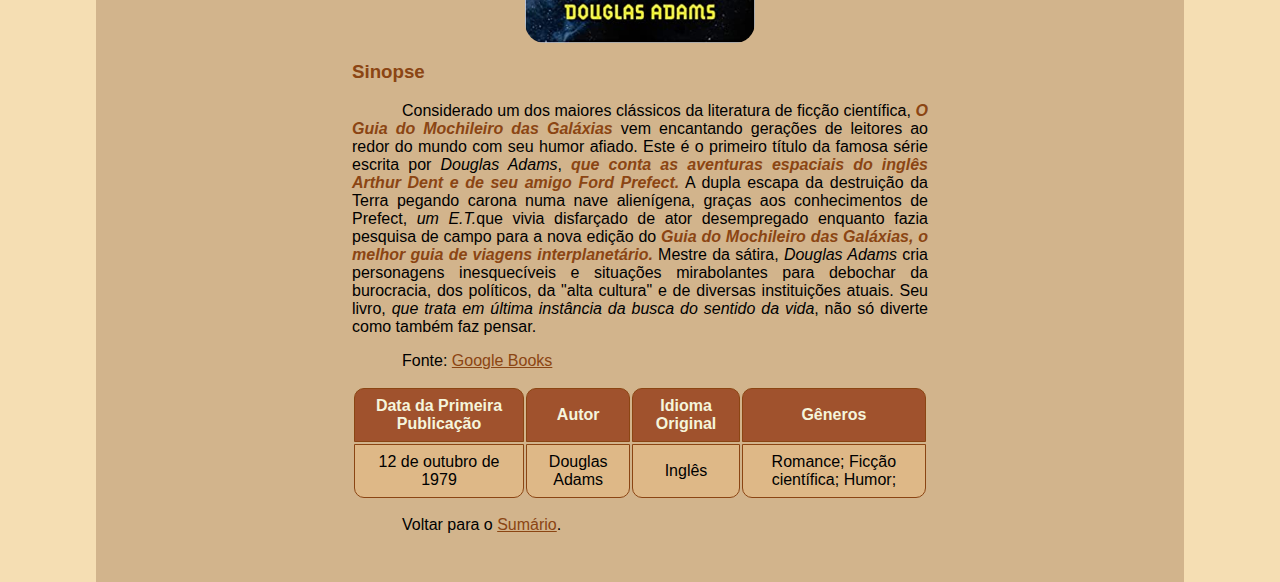
<file: Tarefa04/estante_aula4.html>
<!DOCTYPE html>
<html>
<head>
	<meta charset="utf-8">
	<meta name="viewport" content="width=device-width, initial-scale=1">
	<link rel="stylesheet" type="text/css" href="style.css">
	<title>Aula04</title>
</head>

<body>

	<div id="cabecalho">
		<h1>📚 Estante de Livros 📖</h1>
		<h4><i>Sua biblioteca a um clique de distância</i></h4>
	</div>

	<div id="sumario">
		<h2>Sumário:</h2>
		<ol>
			<li><a href="#l1">Harry Potter e A Pedra Filosofal			</a></li>
			<li><a href="#l2">O Senhor dos Anéis: A Sociedade do Anel	</a></li>
			<li><a href="#l3">Percy Jackson e o Ladrão de Raios			</a></li>
			<li><a href="#l4">Alice no País das Maravilhas				</a></li>
			<li><a href="#l5">O Guia do Mochileiro das Galáxias			</a></li>
		</ol>
	</div>

	<section id="l1">
		<h3 class="tituloL">Harry Potter e A Pedra Filosofal</h3>
		<img src="img/capahp.jpg">
		<h3>Sinopse</h3>
		<p><span>Harry Potter</span> nunca tinha ouvido falar em <span>Hogwarts</span> até o momento em que as <i>cartas</i> começam a aparecer no capacho do número 4 da rua dos Alfeneiros. Endereçadas com um <i>lacre púrpura</i>, elas são rapidamente confiscadas por seus tios <i>terríveis</i>. E então, no décimo primeiro aniversário de Harry, um homem <i>gigantesco</i> com olhos luzindo como besouros negros chamado <span>Rúbeo Hagrid</span> entra intempestivamente com uma notícia <i>assombrosa:</i> <span>Harry Potter é um bruxo e tem uma vaga na Escola de Magia e Bruxaria de Hogwarts.</span> <i>Uma aventura inacreditável está para começar!</i></p>
		<p>Fonte: <a href="https://books.google.com/?sa=X&ved=0ahUKEwjK3vPdqJL6AhXNq5UCHQJFApoQPAgC">Google Books</a></p>

		<table>
			<tr>
				<th>Data da Primeira Publicação								</th>
				<th>Autor													</th>
				<th>Idioma Original											</th>
				<th>Gêneros													</th>
			</tr>
			<tr>
				<td>26 de junho de 1997										</td>
				<td>J.K. Rowling											</td>
				<td>Inglês													</td>
				<td>Romance; Literatura infantil; Literatura fantástica;	</td>
			</tr>
		</table>

		<p>Voltar para o <a href="#sumario">Sumário</a>.</p>
	</section>

<section id="l2">
		<h3 class="tituloL">O Senhor dos Anéis: A Sociedade do Anel</h3>
		<img src="img/capasda.jpg">
		<h3>Sinopse</h3>
		<p><span>A Sociedade do Anel</span>, o volume inicial de <span>O Senhor dos Anéis</span>, lançado originalmente em julho de 1954, foi o primeiro grande épico de fantasia moderno, conquistando milhões de leitores e se tornando o padrão de referência para todas as outras obras do gênero até hoje. A imaginação prodigiosa de <i>J.R.R. Tolkien</i> e seu conhecimento profundo das antigas mitologias da Europa permitiram que ele criasse um universo tão complexo e convincente quanto o mundo real. A Sociedade do Anel começa no <span>Condado</span>, a região rural do oeste da Terra-média, onde vivem os diminutos e pacatos <span>hobbits</span>. <span>Bilbo Bolseiro</span>, um dos <i>raros aventureiros</i> desse povo, cujas peripécias foram contadas em <i>O Hobbit</i>, resolve ir embora do Condado e deixa sua considerável herança nas mãos de seu jovem parente <span>Frodo</span>. O mais importante legado de Bilbo é <span>o anel mágico</span> que costumava usar para se tornar <i>invisível</i>. No entanto, o <span>mago Gandalf</span>, companheiro de aventuras do velho hobbit, revela a Frodo que o objeto é o <span>Um Anel</span>, a raiz do poder demoníaco de <span>Sauron, o Senhor Sombrio</span>, que deseja escravizar todos os povos da Terra-média. A única maneira de eliminar a ameaça de Sauron é destruir o Um Anel nas entranhas da própria montanha de fogo onde foi forjado. A revelação faz com que Frodo e seus companheiros hobbits <span>Sam, Merry e Pippin</span> deixem a segurança do Condado e iniciem uma perigosa jornada rumo ao leste. Ao lado de representantes dos outros <span>Povos Livres</span> que resistem ao Senhor Sombrio, eles formam a <span>Sociedade do Anel</span>. Alguém uma vez disse que o mundo dos leitores de língua inglesa se divide entre <i>os que já leram O Senhor dos Anéis e os que um dia lerão o livro</i>. Com esta nova tradução da obra, o fascínio dessa aventura atemporal ficará ainda mais evidente para os leitores brasileiros, tanto os que já conhecem a saga como os que estão prestes a descobrir seu encanto.</p>
		<p>Fonte: <a href="https://books.google.com/?sa=X&ved=0ahUKEwjK3vPdqJL6AhXNq5UCHQJFApoQPAgC">Google Books</a></p>

		<table>
			<tr>
				<th>Data da Primeira Publicação		</th>
				<th>Autor							</th>
				<th>Idioma Original					</th>
				<th>Gêneros							</th>
			</tr>
			<tr>
				<td>28 de julho de 1954				</td>
				<td>J.R.R. Tolkien					</td>
				<td>Inglês							</td>
				<td>Romance; Literatura fantástica;	</td>
			</tr>
		</table>

		<p>Voltar para o <a href="#sumario">Sumário</a>.</p>
	</section>

<section id="l3">
		<h3 class="tituloL">Percy Jackson e o Ladrão de Raios </h3>
		<img src="img/capapj.jpg">
		<h3>Sinopse</h3>
		<p>Primeiro volume da <span>saga Percy Jackson e os olimpianos, O ladrão de raios </span>esteve entre os primeiros lugares na lista das séries mais vendidas do <i>The New York Times</i>. O autor conjuga lendas da mitologia grega com aventuras no século XXI. Nelas, os deuses do Olimpo continuam vivos, ainda se apaixonam por mortais e geram filhos metade deuses, metade humanos, como os heróis da Grécia antiga. Marcados pelo destino, eles dificilmente passam da adolescência. Poucos conseguem descobrir sua identidade. O garoto-problema <span>Percy Jackson</span> é um deles. Tem experiências estranhas em que deuses e monstros mitológicos parecem saltar das páginas dos livros direto para a sua vida. Pior que isso: algumas dessas criaturas estão bastante irritadas. Um artefato precioso foi roubado do Monte Olimpo e Percy é o principal suspeito. Para restaurar a paz, ele e seus amigos – jovens heróis modernos – terão de fazer mais do que capturar o verdadeiro ladrão: <i>precisam elucidar uma traição mais ameaçadora que fúria dos deuses</i>.</p>
		<p>Fonte: <a href="https://books.google.com/?sa=X&ved=0ahUKEwjK3vPdqJL6AhXNq5UCHQJFApoQPAgC">Google Books</a></p>

		<table>
			<tr>
				<th>Data da Primeira Publicação					</th>
				<th>Autor										</th>
				<th>Idioma Original								</th>
				<th>Gêneros										</th>
			</tr>
			<tr>
				<td>28 de junho de 2005							</td>
				<td>Rick Riordan								</td>
				<td>Inglês										</td>
				<td>Romance; Mitologia grega; Ficção juvenil;	</td>
			</tr>
		</table>

		<p>Voltar para o <a href="#sumario">Sumário</a>.</p>
	</section>

<section id="l4">
		<h3 class="tituloL">Alice no País das Maravilhas </h3>
		<img src="img/capaapm.jpg">
		<h3>Sinopse</h3>
		<p><span>'Você poderia me dizer, por favor, qual caminho eu devo seguir a partir daqui?'</span> Que esta pergunta seja feita por uma garotinha perdida de casa (após ter seguido um coelho falante até sua toca) a uma espécie de gato fantasmagórico flutuante já não causa nenhuma estranheza quando chegamos na tal parte da história, pois como nos alertou a própria menina: <span>'há tanta coisa estranha acontecendo aqui que eu já não me surpreendo com mais nada'</span>. Com este conto surreal e fantástico, muitas vezes sem sentido algum, noutras vezes carregado de sentido oculto e profundo, <i>Lewis Carroll</i> revolucionou para sempre a literatura infantil, praticamente a refundando (não surpreende que encontremos algo do seu estilo em <i>Antoine</i> de Saint-Exupéry e Monteiro Lobato). É aqui que conheceremos célebres personagens como <span>o Coelho Branco, o Chapeleiro Louco e o Gato de Cheshire</span>. É aqui que veremos, quem sabe, a primeira descrição genuína dos sonhos infantis. É aqui que celebraremos toda a magia da boa literatura - esta que não morre nunca. Incontáveis peças de teatro, filmes e livros secundários foram criados por conta desta obra preciosa, mas nada substituí ler o original; ainda mais quando se trata da tradução de um de nossos maiores escritores, <i>Monteiro Lobato</i>, numa edição recheada com as clássicas ilustrações de <i>John Tenniel e Arthur Rackham</i>. <span>Bem-vindo ao País das Maravilhas!</span></p>
		<p>Fonte: <a href="https://books.google.com/?sa=X&ved=0ahUKEwjK3vPdqJL6AhXNq5UCHQJFApoQPAgC">Google Books</a></p>

		<table>
			<tr>
				<th>Data da Primeira Publicação							</th>
				<th>Autor												</th>
				<th>Idioma Original										</th>
				<th>Gêneros												</th>
			</tr>
			<tr>
				<td>Novembro de 1865									</td>
				<td>Lewis Carroll										</td>
				<td>Inglês												</td>
				<td>Literatura fantástica; Literatura infantil; Ficção;	</td>
			</tr>
		</table>

		<p>Voltar para o <a href="#sumario">Sumário</a>.</p>
	</section>

<section id="l5">
		<h3 class="tituloL">O Guia do Mochileiro das Galáxias </h3>
		<img src="img/capagmg.jpg">
		<h3>Sinopse</h3>
		<p>Considerado um dos maiores clássicos da literatura de ficção científica, <span>O Guia do Mochileiro das Galáxias</span> vem encantando gerações de leitores ao redor do mundo com seu humor afiado. Este é o primeiro título da famosa série escrita por <i>Douglas Adams</i>, <span>que conta as aventuras espaciais do inglês Arthur Dent e de seu amigo Ford Prefect.</span> A dupla escapa da destruição da Terra pegando carona numa nave alienígena, graças aos conhecimentos de Prefect, <i>um E.T.</i>que vivia disfarçado de ator desempregado enquanto fazia pesquisa de campo para a nova edição do <span>Guia do Mochileiro das Galáxias, o melhor guia de viagens interplanetário.</span> Mestre da sátira, <i>Douglas Adams</i> cria personagens inesquecíveis e situações mirabolantes para debochar da burocracia, dos políticos, da "alta cultura" e de diversas instituições atuais. Seu livro, <i>que trata em última instância da busca do sentido da vida</i>, não só diverte como também faz pensar.</p>
		<p>Fonte: <a href="https://books.google.com/?sa=X&ved=0ahUKEwjK3vPdqJL6AhXNq5UCHQJFApoQPAgC">Google Books</a></p>

		<table>
			<tr>
				<th>Data da Primeira Publicação			</th>
				<th>Autor								</th>
				<th>Idioma Original						</th>
				<th>Gêneros								</th>
			</tr>
			<tr>
				<td>12 de outubro de 1979				</td>
				<td>Douglas Adams						</td>
				<td>Inglês								</td>
				<td>Romance; Ficção científica; Humor;	</td>
			</tr>
		</table>

		<p>Voltar para o <a href="#sumario">Sumário</a>.</p>
	</section>

</body>
</html>
</file>
<file: Tarefa04/style.css>
body {
	background-color: #F5DEB3;
	font-family: sans-serif;
	width: 85%;
	margin: auto;
}
#cabecalho {
	background-color: #8B4513;
	color: #F5F5DC;
	text-align: center;
	padding: 20px;
	margin-bottom: 0px;
}
#sumario {
	color: #8B4513;
	background-color: #DEB887;
	text-indent: 15px;
	padding: 20px;
	margin-bottom: 0px;
}
a:link {
	color: #8B4513;
}
a:visited {
	color: #A0522D;
}
a:hover {
	color: #CD5C5C;
}
a:active {
	color: #DEB887;
}
table {
	width: 100%;
}
td {
	background-color: #DEB887;
	border-bottom-right-radius: 10px;
	border-bottom-left-radius: 10px;
}
th {
	background-color: #A0522D;
	color: #F5F5DC;
	border-top-left-radius: 10px;
	border-top-right-radius: 10px;
}
td, th {
	border-width: 1.5px;
	border-style: solid;
	border-color: #8B4513;
	text-align: center;
	padding: 8px;
}
p {
	text-align: justify;
	text-indent: 50px;
}
img {
	width: 40%;
	display: block;
	margin: auto;
	border-radius: 20px;
}
.tituloL {
	background-color: #A0522D;
	border-radius: 50px;
	color: #F5F5DC;
	text-align: center;
}
#l1, #l2, #l3, #l4, #l5 {
	background-color: #D2B48C;
	padding-left: 256px;
	padding-right: 256px;
	padding-bottom: 32px;
	padding-top: 8px;
}
h3 {
	color: #8B4513;
}
span {
	color: #8B4513;
	font-weight: bold;
	font-style: italic;
}
</file>
